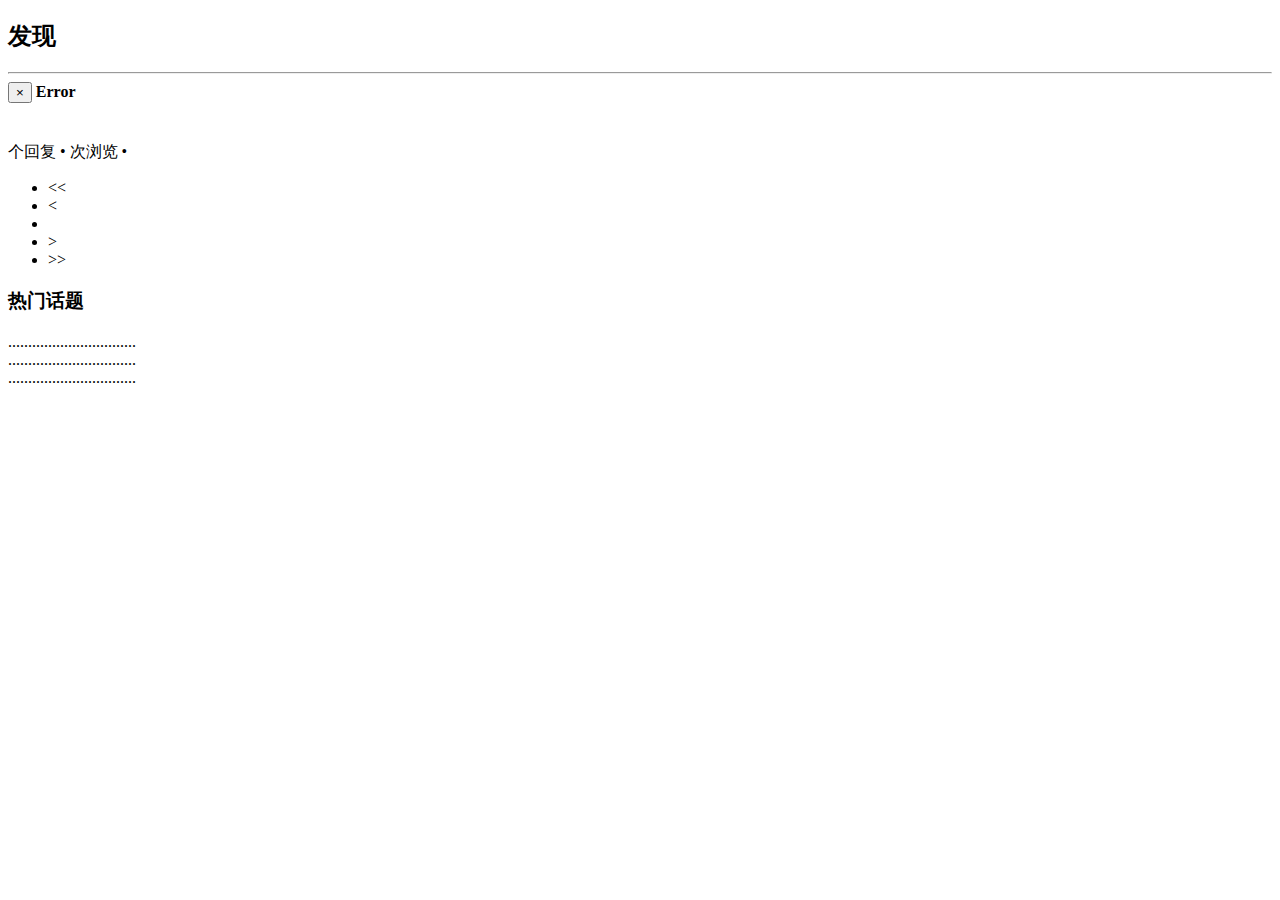
<file: src/main/resources/templates/index.html>
<!DOCTYPE html>
<html xmlns="http://www.w3.org/1999/xhtml" xmlns:th="http://www.thymeleaf.org">
<head>
    <meta charset="UTF-8" />
    <title>Rum社区</title>
</head>
<body>
<div th:replace="header.html"></div>
<div class="container-fluid main">
    <div class="row">
        <div class="col-lg-9 col-md-12 col-sm-12 col-xs-12">
            <h2><span class="glyphicon glyphicon-list" aria-hidden="true"></span>发现</h2>
            <hr/>
            <div class="alert alert-danger alert-dismissible" role="alert" th:if="${error} ne null">
                <button type="button" class="close" data-dismiss="alert" aria-label="Close"><span aria-hidden="true">&times;</span></button>
                <strong>Error</strong> <span th:text="${error}"></span>
            </div>
            <div class="media" th:each="question : ${questionList}">
                <div class="media-left">
                    <a href="#">
                        <img class="media-object image-size" th:src="${question.user.avatarUrl}" >
                    </a>
                </div>
                <div class="media-body">
                    <a th:href="@{'/question/'+${question.id}}"><h4 class="media-heading" th:text="${question.title}"></h4></a>
                    <span th:text="${question.description}"></span> <span class="text-color"> <span th:text="${question.commentCount}"></span> 个回复 • <span th:text="${question.viewCount}"></span> 次浏览 • <span th:text="${#dates.format(question.createTime,'yyyy-MM-dd')}"></span></span>
            </div>
            </div>
            <nav aria-label="Page navigation">
                <ul class="pagination">
                    <li>
                        <a th:href="@{'/?pageNum=1&pageSize='+${pagingDTO.pageSize}}" th:if="${pagingDTO.showFirstPage}" aria-label="Previous">
                            <span aria-hidden="true">&lt;&lt;</span>
                        </a>
                    </li>
                    <li>
                        <a th:href="@{'/?pageNum='+${pagingDTO.pageNum-1}+'&pageSize='+${pagingDTO.pageSize}}" th:if="${pagingDTO.showPrevious}" aria-label="Previous">
                            <span aria-hidden="true">&lt;</span>
                        </a>
                    </li>
                    <li th:class="${pagingDTO.pageNum==paging}? 'active' : ''" th:each="paging : ${pagingDTO.pages}">
                        <a th:href="@{'/?pageNum='+${paging}+'&pageSize='+${pagingDTO.pageSize}}"  th:text="${paging}"></a>
                    </li>
                    <li >
                        <a th:href="@{'/?pageNum='+${pagingDTO.pageNum+1}+'&pageSize='+${pagingDTO.pageSize}}" th:if="${pagingDTO.showEndPage}" aria-label="Next">
                            <span aria-hidden="true">&gt;</span>
                        </a>
                    </li>
                    <li >
                        <a th:href="@{'/?pageNum='+${pagingDTO.totalPage}+'&pageSize='+${pagingDTO.pageSize}}" th:if="${pagingDTO.showNext}" aria-label="Next">
                            <span aria-hidden="true">&gt;&gt;</span>
                        </a>
                    </li>
                </ul>
            </nav>
        </div>
        <div class="col-lg-3 col-md-12 col-sm-12 col-xs-12">
            <h3>热门话题</h3>
            ................................<br/>
            ................................<br/>
            ................................
        </div>
    </div>
</div>
</body>
</html>
</file>
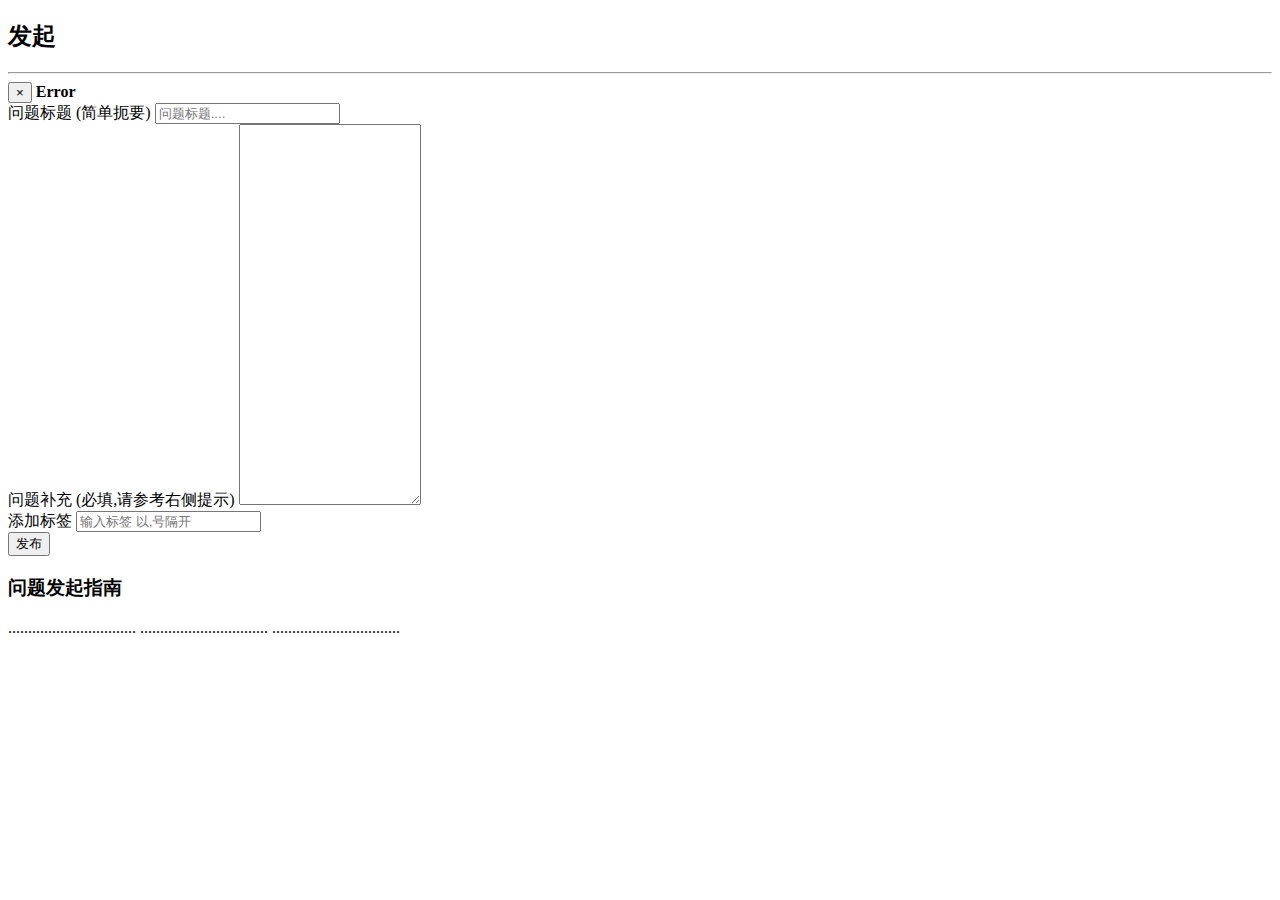
<file: src/main/resources/templates/publish.html>
<!DOCTYPE html>
<html xmlns="http://www.w3.org/1999/xhtml" xmlns:th="http://www.thymeleaf.org">
<head>
    <meta charset="UTF-8" />
    <title>Rum社区</title>
</head>
<body>
<div th:replace="header.html"></div>
<div class="container-fluid main">
    <div class="row">
        <div class="col-lg-9 col-md-12 col-sm-12 col-xs-12">
            <h2><span class="glyphicon glyphicon-plus" aria-hidden="true"></span>发起</h2>
            <hr/>
            <div class="alert alert-danger alert-dismissible" role="alert" th:if="${error} ne null">
                <button type="button" class="close" data-dismiss="alert" aria-label="Close"><span aria-hidden="true">&times;</span></button>
                <strong>Error</strong> <span th:text="${error}"></span>
            </div>
            <form action="/publish/publishComment" method="post">
                <input type="hidden" name="questionId" th:value="${questionId}"/>
                <div class="form-group">
                    <label for="title">问题标题 (简单扼要)</label>
                    <input type="text" th:value="${title}" class="form-control" name="title" id="title" placeholder="问题标题....">
                </div>
                <div class="form-group">
                    <label for="description">问题补充 (必填,请参考右侧提示)</label>
                    <textarea class="form-control" th:text="${description}" name="description" id="description" rows="25"></textarea>
                </div>
                <div class="form-group">
                    <label for="tag">添加标签</label>
                    <input type="text" class="form-control" th:value="${tag}" name="tag" id="tag" placeholder="输入标签 以,号隔开">
                </div>
                <button type="submit" class="btn btn-success btn-publish">发布</button>
            </form>
        </div>
        <div class="col-lg-3 col-md-12 col-sm-12 col-xs-12">
            <h3>问题发起指南</h3>
            ................................
            ................................
            ................................
        </div>
    </div>
</div>
</body>
</html>
</file>
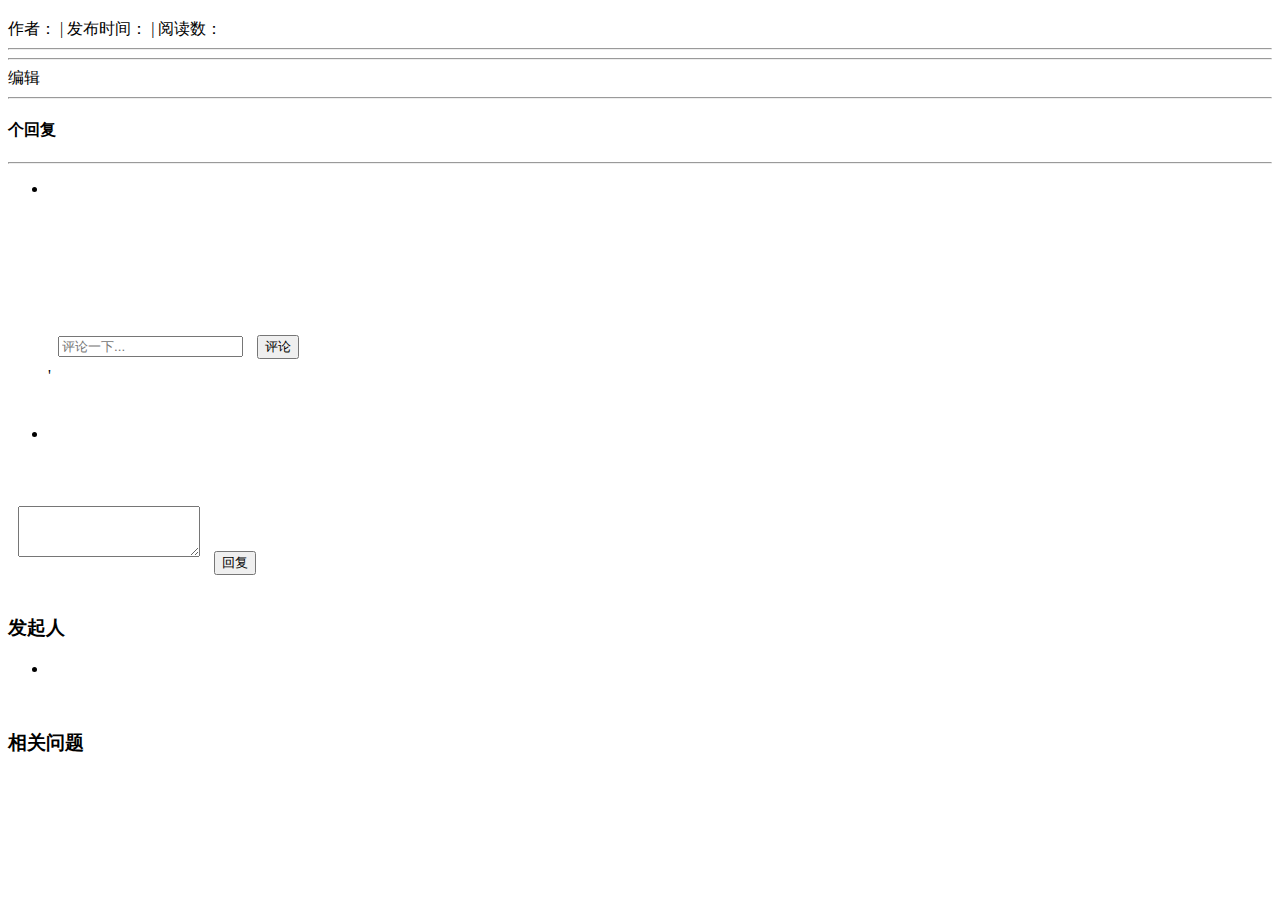
<file: src/main/resources/templates/question.html>
<!DOCTYPE html>
<html xmlns="http://www.w3.org/1999/xhtml" xmlns:th="http://www.thymeleaf.org">
<head>
    <meta charset="UTF-8"/>
    <title th:text="${question.title}">Rum社区</title>
</head>
<body>
<div th:replace="header.html"></div>
<div class="container-fluid main action">
    <div class="row">
        <div class="col-lg-9 col-md-12 col-sm-12 col-xs-12">
            <h3><span class="glyphicon" aria-hidden="true" th:text="${question.title}"></span></h3>
            <span class="text-color">
                作者： <span th:text="${question.user.name}"></span> | 发布时间： <span
                    th:text="${#dates.format(question.createTime,'yyyy-MM-dd')}"></span>| 阅读数： <span
                    th:text="${question.viewCount}"></span> </span>
            <hr/>
            <span th:text="${question.description}" style="font-size: 14px"></span>
            <hr/>
            <a th:href="@{'/question/editQuestion/'+${question.id}}" th:if="${session.user.id==question.creator} "
               class="common-edit"><span class="glyphicon glyphicon-pencil"></span>编辑</a>
            <hr/>
            <div><h4><span th:text="${question.commentCount}"></span> 个回复</h4></div>
            <hr/>
            <ul class="media-list">
                <li class="media" th:each="comment : ${comments}">
                    <div class="media-left">
                        <a href="#">
                            <img class="media-object image-size" th:src="${comment.user.avatarUrl}">
                        </a>
                    </div>
                    <div class="media-body">
                        <h4 class="media-heading" th:text="${comment.user.name}" style="padding-top: 3px"></h4>
                        <span th:text="${comment.content}"></span>
                        <div class="menus">
                            <span class="glyphicon glyphicon-thumbs-up icon"></span>
                            <span class="glyphicon glyphicon-comment icon" style="padding-left: 15px" id="icon-comment"
                                  onclick="showSecondComment(this)" th:data-id="${comment.id}"></span>
                            <span class="pull-right" th:text="${#dates.format(comment.createTime,'yyyy-MM-dd')}"
                                  style="color: #999999"></span>
                        </div>
                        <div class="collapse second-comment" th:id="'comment-'+${comment.id}">
                            <div class="media" th:each="secondComment : ${secondComments}">
                                <div class="media-left">
                                        <img class="media-object image-size" th:src="${secondComment.user.avatarUrl}">
                                </div>
                                <div class="media-body">
                                    <h4 class="media-heading" th:text="${secondComment.user.name}"
                                        style="padding-top: 3px"></h4>
                                    <span th:text="${secondComment.content}"></span>
                                    <div class="menus">
                                        <span class="pull-right" th:text="${#dates.format(secondComment.createTime,'yyyy-MM-dd')}"
                                          style="color: #999999"></span>
                                    </div>
                                 </div>
                            </div>
                            <div>
                                <input type="text" class="form-control" placeholder="评论一下..." id="secondContent"
                                       style="margin: 10px">
                                <button type="submit" style="margin-top: 10px" class="btn btn-success btn-publish" onclick="secondComment()">评论
                                </button>
                            </div>

                        </div>
                    </div>         '
                </li>
            </ul>
            <div id="section" style="margin: 40px 0px">
                <ul class="media-list">
                    <li class="media">
                        <div class="media-left">
                            <a href="#">
                                <img class="media-object image-size" th:src="${question.user.avatarUrl}">
                            </a>
                        </div>
                        <div class="media-body">
                            <h4 class="media-heading" th:text="${question.user.name}" style="padding-top: 10px"></h4>
                        </div>
                    </li>
                </ul>
                <input type="hidden" id="parentId" th:value="${question.id}"/>
                <textarea class="form-control" rows="3" style="margin: 10px" id="content"></textarea>
                <button type="submit" class="btn btn-success btn-publish" onclick="postComment()">回复</button>
            </div>
        </div>
        <div class="col-lg-3 col-md-12 col-sm-12 col-xs-12">
            <div>
                <h3>发起人</h3>
                <ul class="media-list">
                    <li class="media">
                        <div class="media-left">
                            <a href="#">
                                <img class="media-object image-size" th:src="${question.user.avatarUrl}">
                            </a>
                        </div>
                        <div class="media-body">
                            <h4 class="media-heading" th:text="${question.user.name}" style="padding-top: 10px"></h4>
                        </div>
                    </li>
                </ul>
            </div>
            <div><h3>相关问题</h3></div>
        </div>
    </div>
</div>
</body>
</html>
</file>
